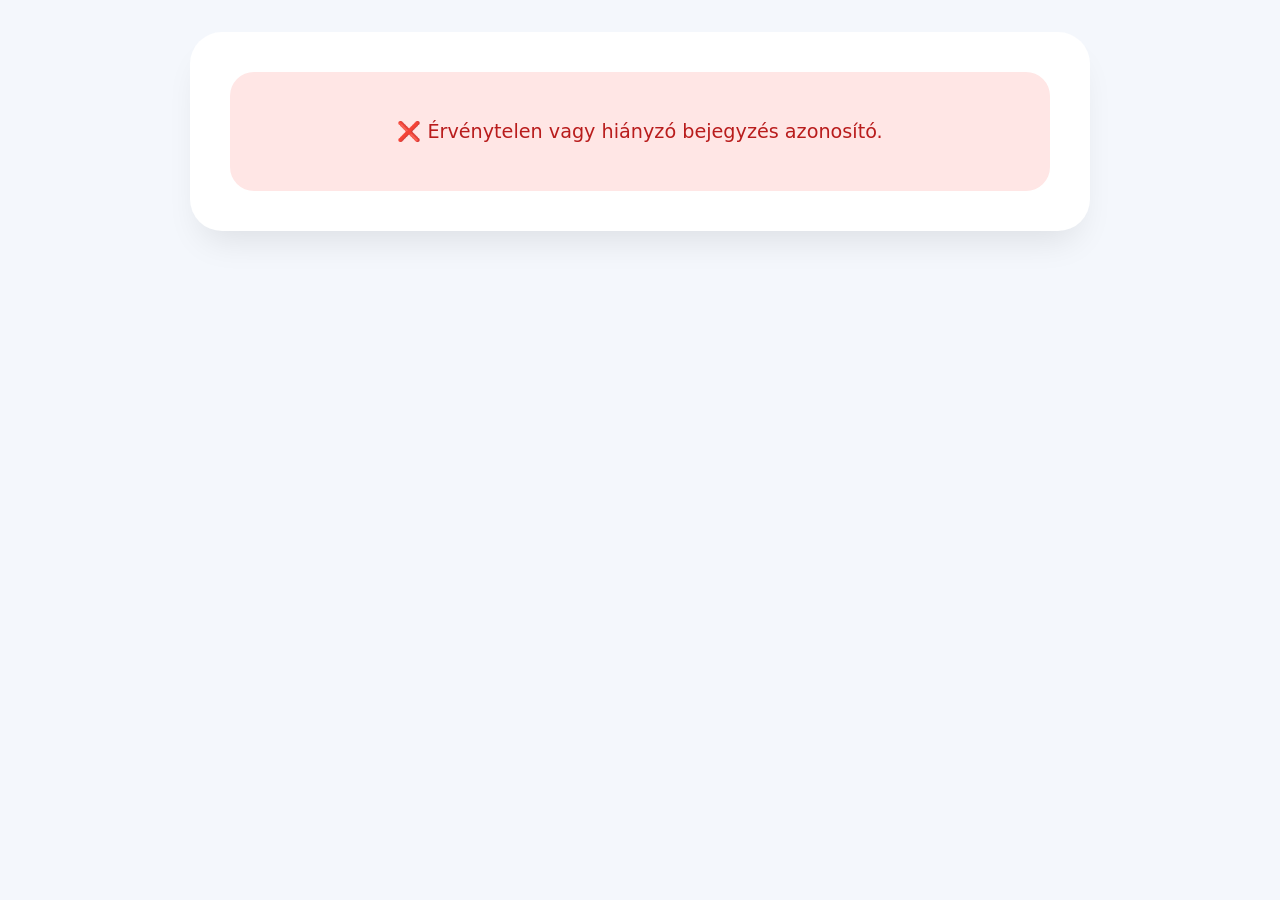
<file: post2.html>
<!DOCTYPE html>
<html lang="hu">
<head>
    <meta charset="UTF-8">
    <meta name="viewport" content="width=device-width, initial-scale=1.0">
    <title>Bejegyzés | Széchenyi Hírek</title>
    <style>
        /* === Globális stílusok (a már meglévőkből) === */
        * { margin: 0; padding: 0; box-sizing: border-box; }
        body {
            font-family: system-ui, 'Segoe UI', Roboto, sans-serif;
            background: #f4f7fc;
            padding: 2rem;
            color: #1e2f3a;
        }
        .container {
            max-width: 900px;
            margin: 0 auto;
            background: white;
            border-radius: 32px;
            padding: 2.5rem;
            box-shadow: 0 20px 35px -12px rgba(0,0,0,0.1);
        }
        /* ... További stílusok a cikkhez ... */
        .post-header { margin-bottom: 2rem; border-bottom: 2px solid #eef2f5; padding-bottom: 1rem; }
        .post-title { font-size: 2.2rem; margin-bottom: 0.5rem; color: #0a2b3e; }
        .post-meta { color: #5b7a8c; font-size: 0.9rem; margin-bottom: 1.5rem; display: block; }
        .post-content { font-size: 1.1rem; line-height: 1.6; }
        .post-content img { max-width: 100%; height: auto; border-radius: 16px; margin: 1rem 0; }
        .post-content p { margin-bottom: 1.2rem; }
        .back-link {
            display: inline-block;
            margin-bottom: 2rem;
            color: #e67e22;
            text-decoration: none;
            font-weight: 600;
        }
        .loading, .error { text-align: center; padding: 3rem; font-size: 1.2rem; }
        .error { color: #b91c1c; background: #ffe6e5; border-radius: 24px; }
        @media (max-width: 700px) {
            body { padding: 1rem; }
            .container { padding: 1.5rem; }
            .post-title { font-size: 1.8rem; }
        }
    </style>
</head>
<body>
<div class="container" id="post-container">
    <div class="loading">⏳ Bejegyzés betöltése...</div>
</div>

<script>
    // Segédfüggvények (decode, escape)
    function decodeHtmlEntities(str) {
        const textarea = document.createElement('textarea');
        textarea.innerHTML = str;
        return textarea.value;
    }
    function escapeHtml(str) {
        return str.replace(/[&<>]/g, function(m) {
            if (m === '&') return '&amp;';
            if (m === '<') return '&lt;';
            if (m === '>') return '&gt;';
            return m;
        });
    }

    async function loadPost() {
        const urlParams = new URLSearchParams(window.location.search);
        const postId = urlParams.get('id');

        if (!postId) {
            document.getElementById('post-container').innerHTML = '<div class="error">❌ Érvénytelen vagy hiányzó bejegyzés azonosító.</div>';
            return;
        }

        const container = document.getElementById('post-container');
        container.innerHTML = '<div class="loading">⏳ Bejegyzés betöltése...</div>';

        try {
            // 1. Lekérjük a poszt adatait
            const response = await fetch(`https://szig-dujv.hu/wp-json/wp/v2/posts/${postId}?_embed`);
            if (!response.ok) throw new Error(`HTTP ${response.status}`);

            const post = await response.json();

            // 2. Feldolgozzuk a tartalmat
            let title = decodeHtmlEntities(post.title.rendered).trim();
if (title === '') title = '(Cím nélküli bejegyzés)';
            let content = post.content.rendered;
            let date = new Date(post.date);
            let formattedDate = date.toLocaleDateString('hu-HU', { year: 'numeric', month: 'long', day: 'numeric' });

            // 3. Megjelenítjük a modern dizájnban
            container.innerHTML = `
				<a href="index.html" class="back-link">← Vissza a hírekhez</a>
                <div class="post-header">
                    <h1 class="post-title">${escapeHtml(title)}</h1>
                    <span class="post-meta">📅 Közzétéve: ${formattedDate}</span>
                </div>
                <div class="post-content">
                    ${content}
                </div>
            `;

        } catch (error) {
            console.error('Hiba a betöltéskor:', error);
            container.innerHTML = `<div class="error">❌ Hiba történt a bejegyzés betöltésekor: ${error.message}</div>`;
        }
    }

    loadPost();
</script>
</body>
</html>
</file>
